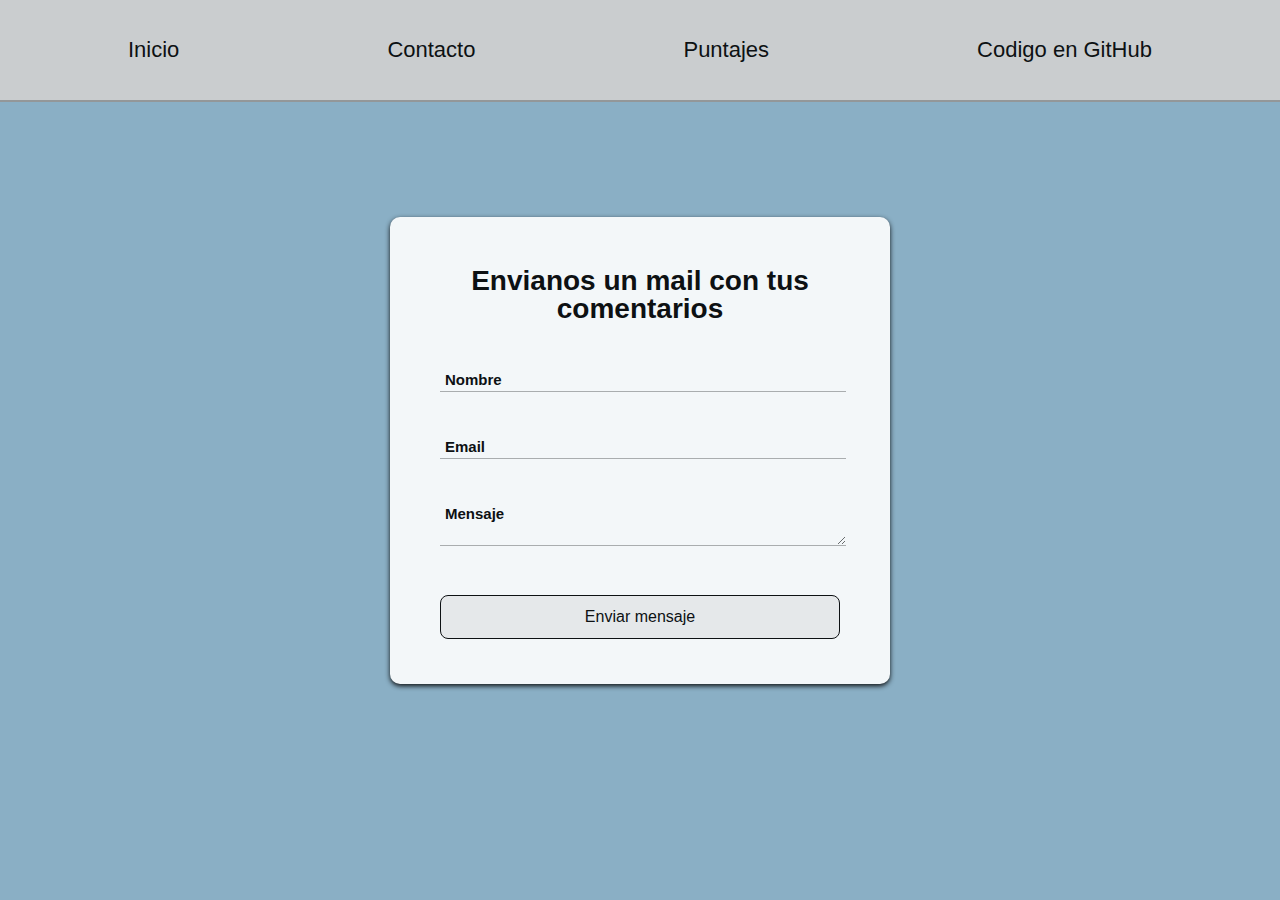
<file: html/contact.html>
<!DOCTYPE html>
<html lang="en">
    <head>
        <meta charset="UTF-8">
        <meta http-equiv="X-UA-Compatible" content="IE=edge">
        <meta name="viewport" content="width=device-width, initial-scale=1.0">
        <link rel="stylesheet" href="../css/reset.css">
        <link rel="stylesheet" href="../css/styles.css">
        <link rel="stylesheet" href="../css/contact.css">
        <script src="../scripts/contact.js"></script>
        <title>Contacto</title>
    </head>
    <body>
        <header>
            <nav class="navbar">
                <a href="../index.html">Inicio</a>
                <a href="../html/contact.html">Contacto</a>
                <a href="../html/scores.html">Puntajes</a>
                <a href="https://github.com/fran2708/wordle" target="_blank">Codigo en GitHub</a>
            </nav>
        </header>

        <main>
            <form id="form-email">
                <h2 class="form-title">
                    Envianos un mail con tus comentarios
                </h2>
                <fieldset class="group-form">
                    <input class="form-txt" id="txt-name" placeholder=" ">
                    <label class="form-lbl" id="lbl-name" for="txt-name">Nombre</label>
                    <label class="form-txt-error hidden" id="error-name" for="txt-name">Nombre invalido</label>
                </fieldset>
                <fieldset class="group-form">
                    <input class="form-txt" id="txt-email" placeholder=" ">
                    <label class="form-lbl" id="lbl-email" for="txt-email">Email</label>
                    <label class="form-txt-error hidden" id="error-email" for="txt-email">Email inválido</label>
                </fieldset>
                <fieldset class="group-form">
                    <textarea class="form-txt" id="txt-message" placeholder=" "></textarea>
                    <label class="form-lbl" id="lbl-message" for="txt-message">Mensaje</label>
                    <label class="form-txt-error hidden" id="error-message" for="txt-message">El mensaje es demasiado corto</label>
                </fieldset>
                <input type="submit" class="form-button" value="Enviar mensaje" id="btn-submit">
                <label class="form-txt-error hidden" id="error-login">Todos los campos deben estar completados</label>
            </form>
        </main>
    </body>
</html>
</file>
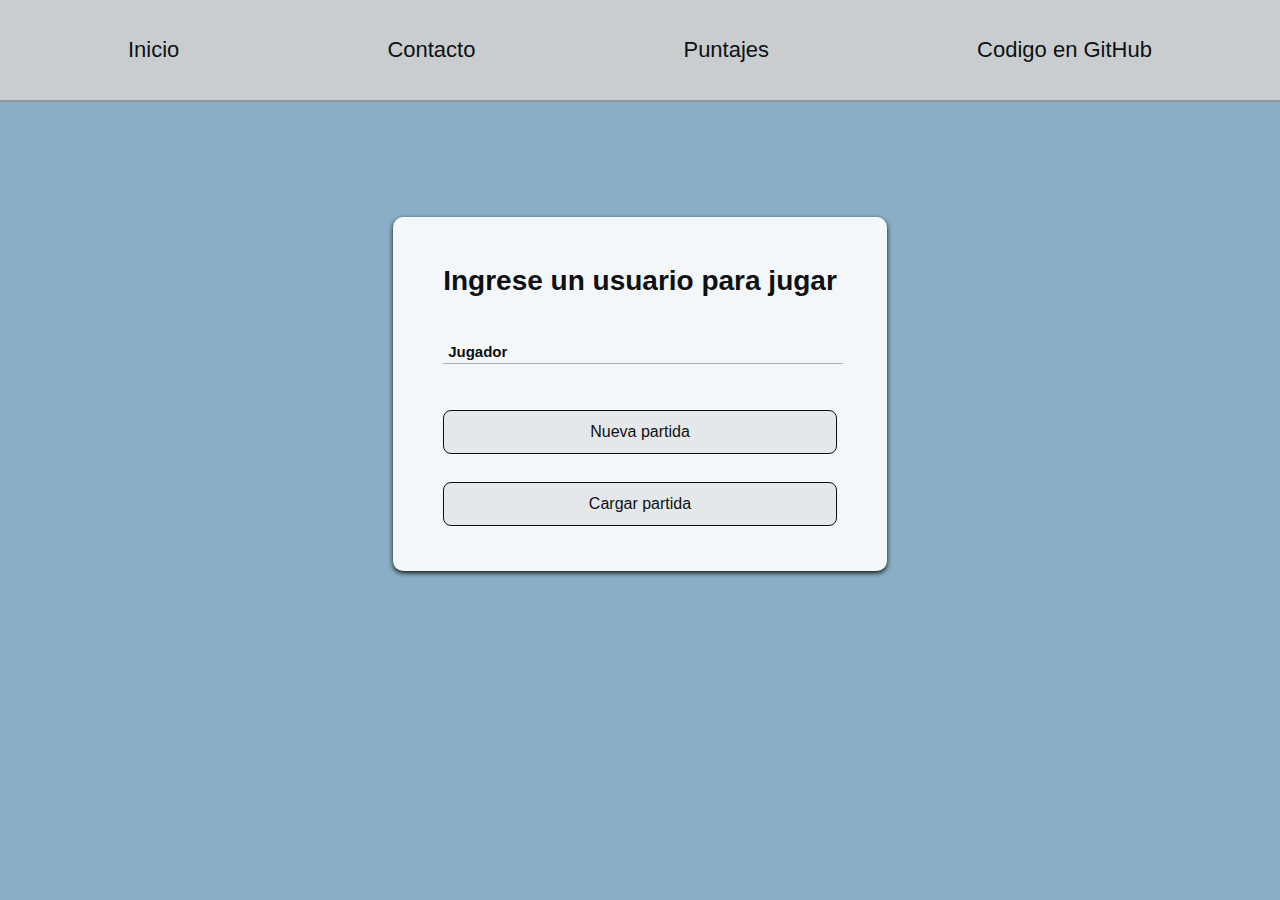
<file: html/game.html>
<!DOCTYPE html>
    <html lang="en">
    <head>
        <meta charset="UTF-8">
        <meta http-equiv="X-UA-Compatible" content="IE=edge">
        <meta name="viewport" content="width=device-width, initial-scale=1.0">
        <link rel="stylesheet" href="../css/reset.css">
        <link rel="stylesheet" href="../css/styles.css">
        <link rel="stylesheet" href="../css/wordle.css">
        <title>Wordle</title>
    </head>
    <body>
        <header>
            <nav class="navbar">
                <a href="../index.html">Inicio</a>
                <a href="../html/contact.html">Contacto</a>
                <a href="../html/scores.html">Puntajes</a>
                <a href="https://github.com/fran2708/wordle" target="_blank">Codigo en GitHub</a>
            </nav>
        </header>

        <main>
            <div class="alert-container" data-alert-container=""></div>

            <!-- <div data-stopwatch class="stopwatch">00:00</div> -->
            <div class="timer-div">
                <p id="stopwatch"></p>
            </div>
            
            <p id="data-stopwatch"></p>
            <div id="game-board"></div>
            <div id="board">
                <div class="letter-row">
                    <div class="letter-box"></div>
                    <div class="letter-box"></div>
                    <div class="letter-box"></div>
                    <div class="letter-box"></div>
                    <div class="letter-box"></div>
                </div>
                <div class="letter-row">
                    <div class="letter-box"></div>
                    <div class="letter-box"></div>
                    <div class="letter-box"></div>
                    <div class="letter-box"></div>
                    <div class="letter-box"></div>
                </div>
                <div class="letter-row">
                    <div class="letter-box"></div>
                    <div class="letter-box"></div>
                    <div class="letter-box"></div>
                    <div class="letter-box"></div>
                    <div class="letter-box"></div>
                </div>
                <div class="letter-row">
                    <div class="letter-box"></div>
                    <div class="letter-box"></div>
                    <div class="letter-box"></div>
                    <div class="letter-box"></div>
                    <div class="letter-box"></div>
                </div>
                <div class="letter-row">
                    <div class="letter-box"></div>
                    <div class="letter-box"></div>
                    <div class="letter-box"></div>
                    <div class="letter-box"></div>
                    <div class="letter-box"></div>
                </div>
                <div class="letter-row">
                    <div class="letter-box"></div>
                    <div class="letter-box"></div>
                    <div class="letter-box"></div>
                    <div class="letter-box"></div>
                    <div class="letter-box"></div>
                </div>
            </div>

            <div id="keyboard-cont">
                <div class="first-row">
                    <button class="keyboard-button">q</button>
                    <button class="keyboard-button">w</button>
                    <button class="keyboard-button">e</button>
                    <button class="keyboard-button">r</button>
                    <button class="keyboard-button">t</button>
                    <button class="keyboard-button">y</button>
                    <button class="keyboard-button">u</button>
                    <button class="keyboard-button">i</button>
                    <button class="keyboard-button">o</button>
                    <button class="keyboard-button">p</button>
                </div>
                <div class="second-row">
                    <button class="keyboard-button">a</button>
                    <button class="keyboard-button">s</button>
                    <button class="keyboard-button">d</button>
                    <button class="keyboard-button">f</button>
                    <button class="keyboard-button">g</button>
                    <button class="keyboard-button">h</button>
                    <button class="keyboard-button">j</button>
                    <button class="keyboard-button">k</button>
                    <button class="keyboard-button">l</button>
                    <button class="keyboard-button">ñ</button>
                </div>
                <div class="third-row">
                    <button class="keyboard-button">Del</button>
                    <button class="keyboard-button">z</button>
                    <button class="keyboard-button">x</button>
                    <button class="keyboard-button">c</button>
                    <button class="keyboard-button">v</button>
                    <button class="keyboard-button">b</button>
                    <button class="keyboard-button">n</button>
                    <button class="keyboard-button">m</button>
                    <button class="keyboard-button">Enter</button>
                </div>
            </div>

            <div id="button-div">
                <input type="button" class="save-button" value="Guardar partida" id="btn-save">
            </div>
        </main>
        <script type="module" src="../scripts/wordle.js"></script>
    </body>
</html>
</file>
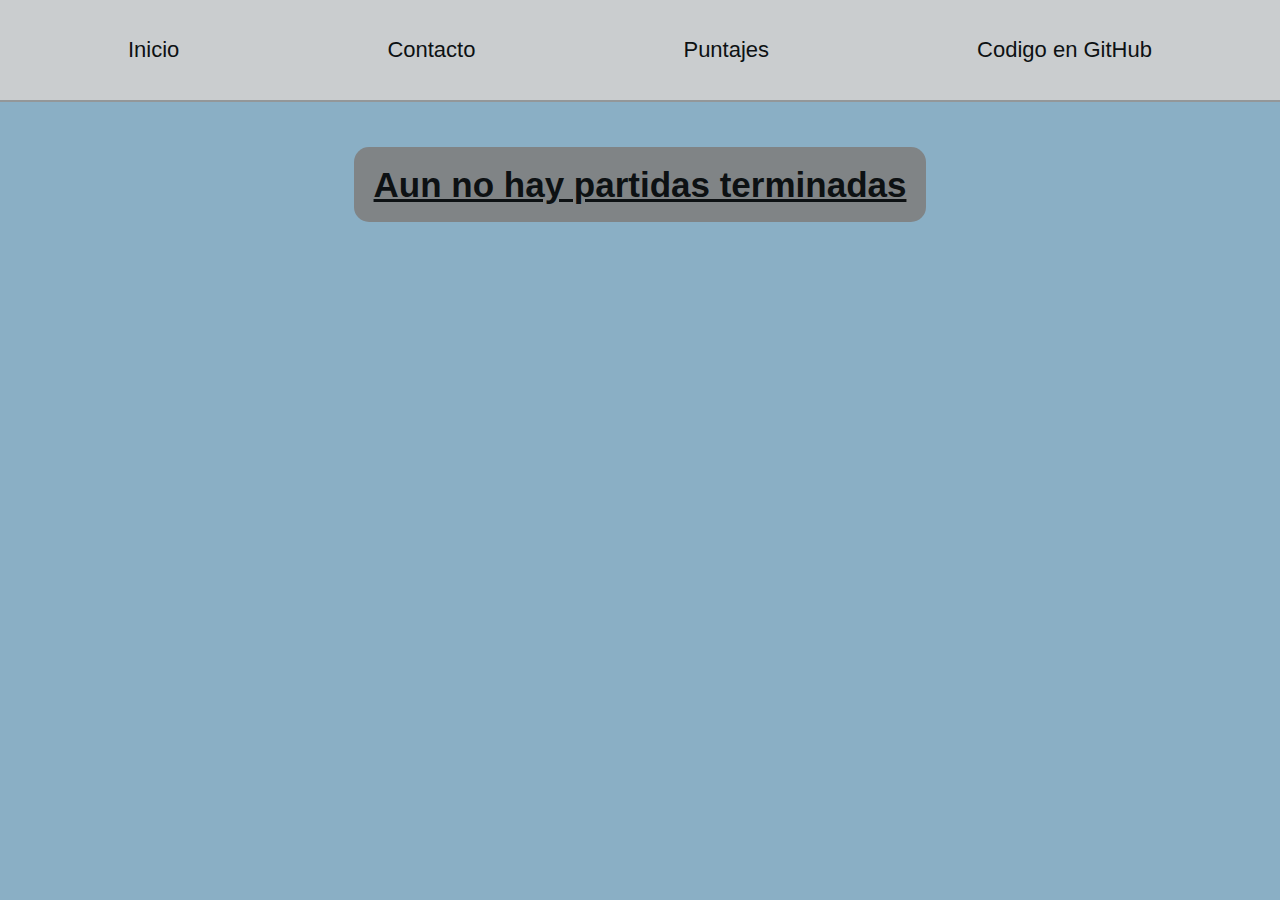
<file: html/scores.html>
<!DOCTYPE html>
<html lang="en">
    <head>
        <meta charset="UTF-8">
        <meta http-equiv="X-UA-Compatible" content="IE=edge">
        <meta name="viewport" content="width=device-width, initial-scale=1.0">
        <link rel="stylesheet" href="../css/reset.css">
        <link rel="stylesheet" href="../css/styles.css">
        <link rel="stylesheet" href="../css/scores.css">
        <script src="../scripts/scores.js"></script>
        <title>Puntajes</title>
    </head>
    <body>
        <header>
            <nav class="navbar">
                <a href="../index.html">Inicio</a>
                <a href="../html/contact.html">Contacto</a>
                <a href="../html/scores.html">Puntajes</a>
                <a href="https://github.com/fran2708/wordle" target="_blank">Codigo en GitHub</a>
            </nav>
        </header>
        <h2 class="hidden" id="title"></h2>
        <div class="table-container">
            <p class="hidden" id="loading-text">Obteniendo datos...</p>
            <table id="table">
                <thead id="encabezado"></thead>
                <tbody id="contenido"></tbody>
            </table>
        </div>
    </body>
</html>
</file>
<file: css/styles.css>
body{
    font-family: Arial, Helvetica, sans-serif;
    background-color: #8aafc5;
    opacity: 0.9;
    display:flex;
    flex-direction: column;
}

header{
    width: 100%;
    height: 100px;
    margin-bottom: 15px;
    display: flex;
    justify-content: space-around;
    align-items: center;
    background-color: rgb(209, 209, 209);
    border-bottom: 2px solid rgb(87, 87, 87, 0.49);
}

header nav{
    display:inherit;
    justify-content: space-between;
    width: 80%;
}

header nav a{
    text-decoration: none;
    font-weight: 400;
    font-size: 22px;
    color: black;
}

header nav a:hover{
    font-size: 30px;
}

header nav i{
    font-size: 22px;
}

.hidden {
    display:none;
}
</file>
<file: css/contact.css>
/* FORM */
form{
    background-color: white;
    margin: 100px auto;
    width: 90%;
    max-width: 400px;
    padding: 50px;
    padding-bottom: 25px;
    border-radius: 10px;
    box-shadow: 0px 2px 5px;
    text-align: center;
}

.form-title{
    font-size: 28px;
    margin-bottom: 40px;
    font-weight: 700;
}

.form-container{
    margin-top: 50px;
    display:flex;
    margin: auto;
}

.group-form{
    width: 100%;
    position: relative;
    margin-bottom: 30px;
}

.form-txt{
    width: 100%;
    background: none;
    margin-bottom: 8px;
    color: rgb(27, 27, 27);
    font-size: 16px;
    padding: 5px 3px;
    border:none;
    outline:none;
    border-bottom: 1px solid rgb(87, 87, 87, 0.49);
}

.form-txt:focus + .form-lbl, .form-txt:not(:placeholder-shown) + .form-lbl{
    transform: translateY(-13px) scale(0.9);
    transform-origin: left top;
}

.form-lbl{
    position:absolute;
    font-size: 15px;
    top:0;
    left:5px;
    font-weight: bold;
    transform: translateY(9px);
    transform-origin: left bottom;
    transition: transform .5s;
}

.form-txt-error{
    width: 100%;
    color:rgb(255, 0, 0);
    text-align: center;
}

.form-button{
    width: 100%;
    font-family: 'Roboto', sans-serif;
    font-weight: 300;
    font-size: 16px;
    padding: 12px 0px;
    border: 1px solid;
    border-radius: 8px;
    cursor: pointer;
    transition: background-color .3s;
    margin-top: 8px;
    margin-bottom: 20px;
}

.hidden{
    display: none;
}
</file>
<file: css/wordle.css>
#board{
    display: flex;
    align-items: center;
    flex-direction: column;
}

/* fieldset{
    margin: 5px;
    border-color: transparent;
}

fieldset input{
    width: 50px;
    height: 50px;
    font-size: 40px;
    text-align: center;
    text-transform: uppercase;
    color: transparent;
    text-shadow: 0 0 0 black;
} */

.letter-box {
    background-color: white;
    border: 2px solid gray;
    border-radius: 3px;
    margin: 2px;
    font-size: 2.5rem;
    font-weight: 700;
    height: 3rem;
    width: 3rem;
    display: flex;
    justify-content: center;
    align-items: center;
    text-transform: uppercase;
  }
  
  .filled-box {
    border: 2px solid black;
  }
  
  .letter-row {
    display: flex;
  }

  .timer-div {
    text-align: center;
  }

#keyboard-cont {
    margin: 1rem 0;
    display: flex;
    flex-direction: column;
    align-items: center;
  }
  
  #keyboard-cont div {
    display: flex;
  }
  
  .second-row {
    margin: 0.5rem 0;
  }
  
  .keyboard-button {
    font-size: 1rem;
    font-weight: 700;
    padding: 0.5rem;
    margin: 0 2px;
    cursor: pointer;
    text-transform: uppercase;
  }

  /* Alerts */

  .alert-container {
    position: fixed;
    top: 10vh;
    left: 50vw;
    transform: translate(-50%);
    z-index: 1;
    display: flex;
    flex-direction: column;
    align-items: center;
  }
  
  .alert {
    pointer-events: none;
    background-color: hsl(204, 7%, 85%);
    padding: 0.75em;
    border-radius: 0.25em;
    opacity: 1;
    transition: opacity 500ms ease-in-out;
    margin-bottom: 0.5em;
  }
  
  .alert:last-child {
    margin-bottom: 0;
  }
  
  .alert.hide {
    opacity: 0;
  }

  #button-div {
    margin:auto;
    width:25%
  }

  .save-button{
    width: 100%;
    font-family: 'Roboto', sans-serif;
    font-weight: 300;
    font-size: 16px;
    padding: 12px 0px;
    border: 1px solid;
    border-radius: 8px;
    cursor: pointer;
    transition: background-color .3s;
    margin:auto;
    margin-top: 8px;
    margin-bottom: 20px;
}
</file>
<file: css/scores.css>
.table-container{
    margin: auto;
    margin-top: 15px;
    width: 950px;
    display:flex;
    flex-direction: column;
    align-items: center;
}

h2{
    background-color: grey;
    padding: 20px;
    border-radius: 15px;
    color:black;
    text-decoration-line:underline;
    font-size: 35px;
    font-weight: 700;
    margin: auto;
    margin-top: 30px;
}

table{
    text-align: left;
    background-color: rgba(211, 211, 211, 0.959);
    border-collapse: collapse;
    width: 100%;
    margin-top: 20px;
}

th,td{
    padding: 10px;
    border: solid 1px black;
}

thead{
    font-weight: 700;
    background-color: black;
    border-bottom: solid 5px black;
    color:white;
}

tr:nth-child(even){
    background-color: rgb(185, 184, 184);
}

tr:hover td{
    background-color: white;
    color:var(--celesteClaro);
    cursor:pointer;
}

#text{
    color:var(--blanco);
    font-size: 25px;
    font-weight: 700;
    margin-top: 25px;
}
</file>
